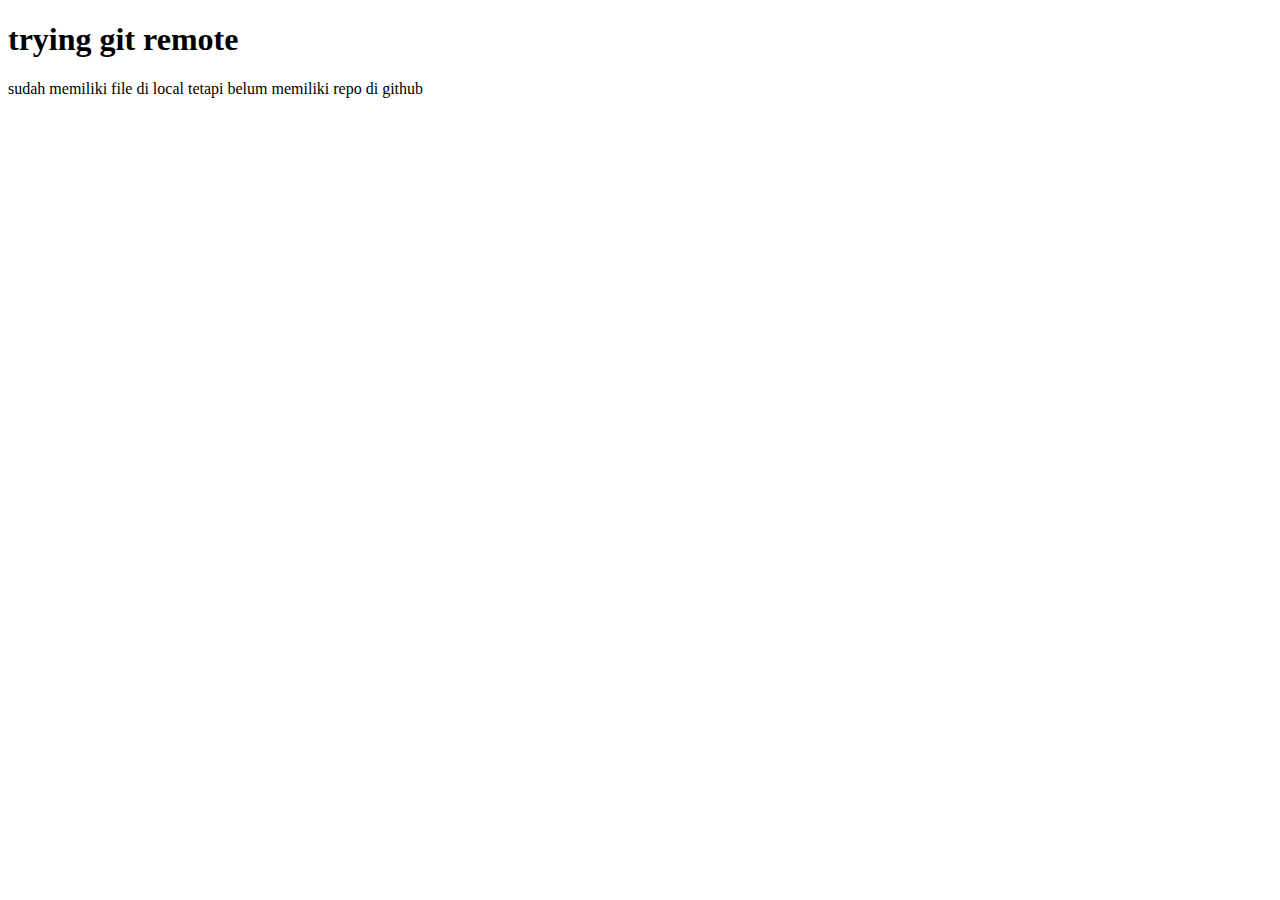
<file: remote2/index.html>
<!DOCTYPE html>
<html lang="en">
  <head>
    <meta charset="UTF-8" />
    <meta http-equiv="X-UA-Compatible" content="IE=edge" />
    <meta name="viewport" content="width=device-width, initial-scale=1.0" />
    <title>Document</title>
  </head>
  <body>
    <h1>trying git remote</h1>
    <p>sudah memiliki file di local tetapi belum memiliki repo di github</p>
  </body>
</html>
</file>
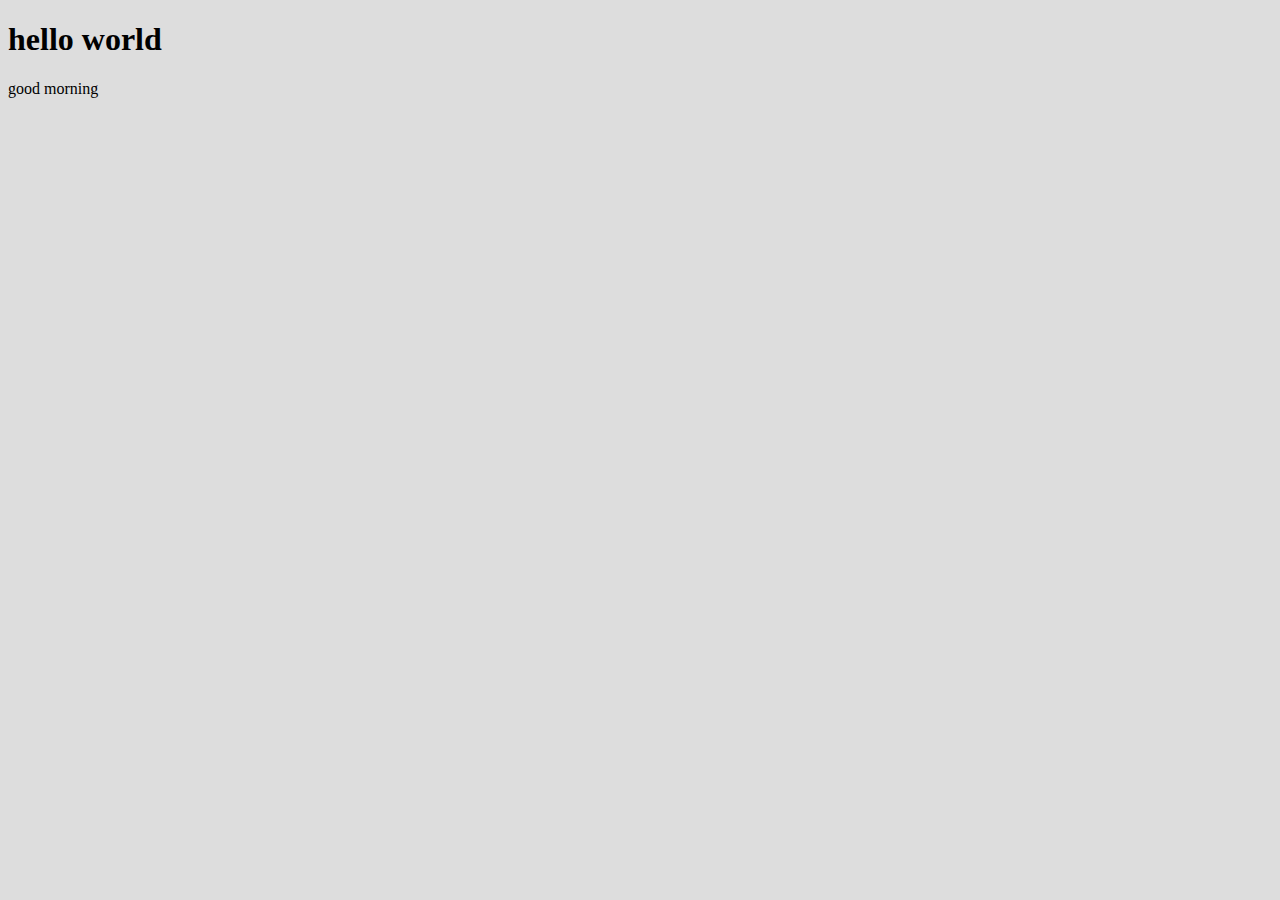
<file: training/index.html>
<!DOCTYPE html>
<html lang="en">
  <head>
    <meta charset="UTF-8" />
    <meta http-equiv="X-UA-Compatible" content="IE=edge" />
    <meta name="viewport" content="width=device-width, initial-scale=1.0" />
    <link rel="stylesheet" href="style.css" />
    <title>training git gtihub</title>
  </head>
  <body>
    <h1>hello world</h1>
    <p>good morning</p>
  </body>
</html>
</file>
<file: training/style.css>
body {
  background-color: #ddd;
}
</file>
